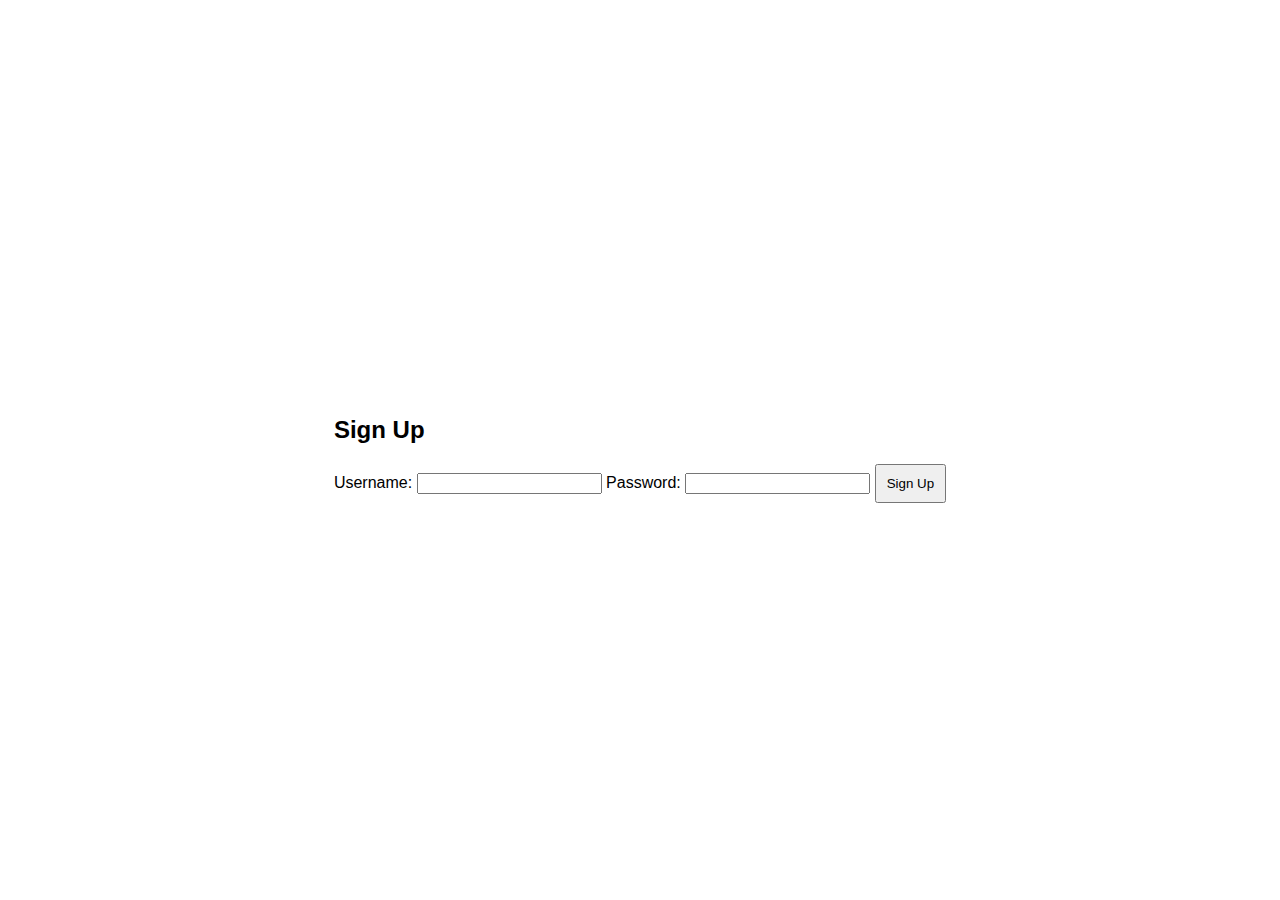
<file: index.html>
<!DOCTYPE html>
<html lang="en">
<head>
  <meta charset="UTF-8">
  <meta name="viewport" content="width=device-width, initial-scale=1.0">
  <link rel="stylesheet" href="css/styles.css">
  <title>User Authentication</title>
</head>
<body>
  <div class="container">
    <form id="signupForm">
      <h2>Sign Up</h2>
      <label for="username">Username:</label>
      <input type="text" id="username" required>
      <label for="password">Password:</label>
      <input type="password" id="password" required>
      <button type="button" onclick="register()">Sign Up</button>
    </form>

    <form id="loginForm" style="display:none;">
      <h2>Login</h2>
      <label for="loginUsername">Username:</label>
      <input type="text" id="loginUsername" required>
      <label for="loginPassword">Password:</label>
      <input type="password" id="loginPassword" required>
      <button type="button" onclick="login()">Login</button>
    </form>

    <div id="profile" style="display:none;">
      <h2>Profile</h2>
      <p id="profileUsername"></p>
      <p id="profileAge"></p>
      <p id="profileDOB"></p>
      <p id="profileContact"></p>
      <button onclick="logout()">Logout</button>
    </div>
  </div>

  <script src="js/script.js"></script>
</body>
</html>
</file>
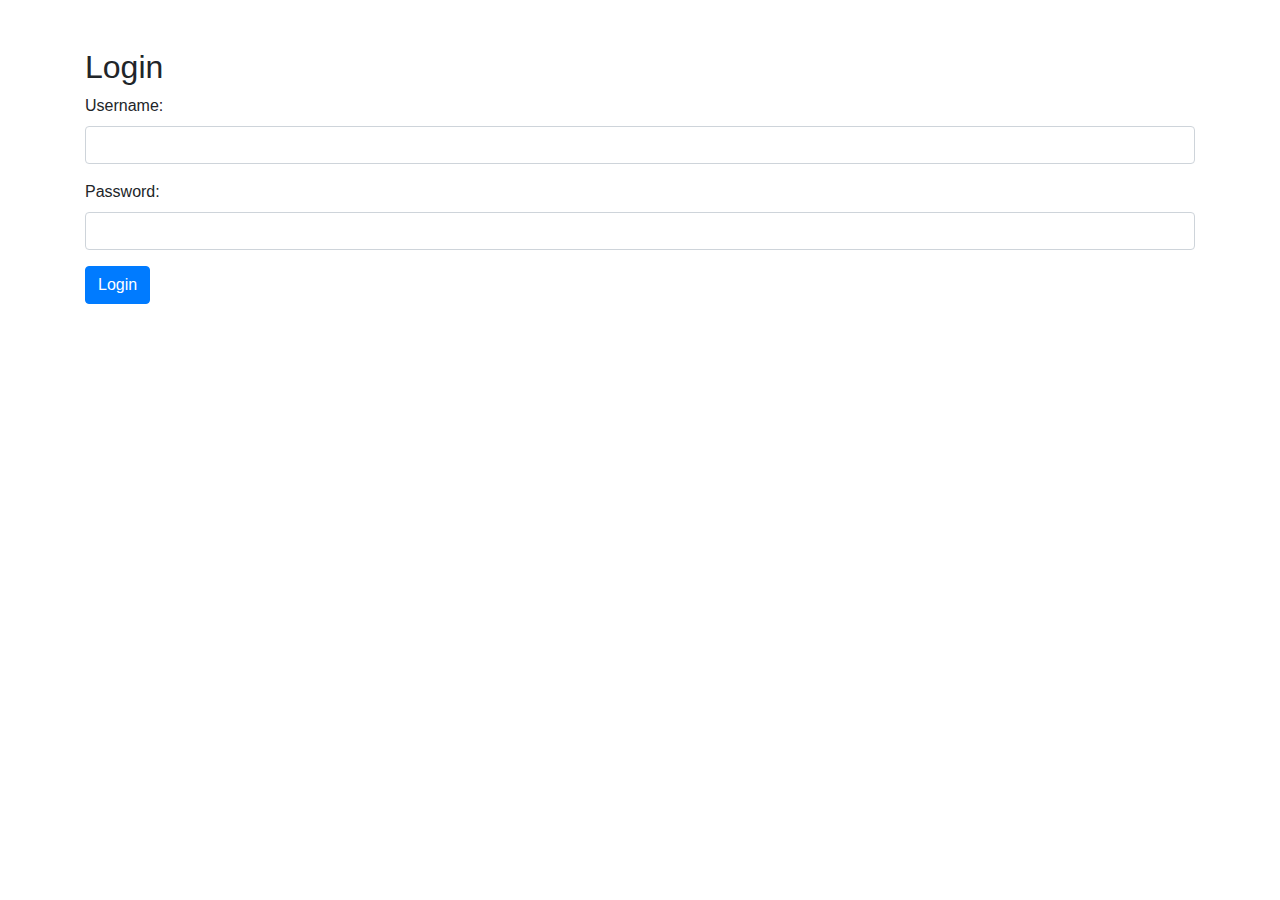
<file: login.html>
<!DOCTYPE html>
<html lang="en">
<head>
    <meta charset="UTF-8">
    <meta name="viewport" content="width=device-width, initial-scale=1.0">
    <link rel="stylesheet" href="https://stackpath.bootstrapcdn.com/bootstrap/4.3.1/css/bootstrap.min.css">
    <script src="https://code.jquery.com/jquery-3.2.1.min.js"></script>
    <title>Login</title>
</head>
<body>
    <div class="container mt-5">
        <form id="loginForm">
            <h2>Login</h2>
            <div class="form-group">
                <label for="username">Username:</label>
                <input type="text" class="form-control" id="username" required>
            </div>
            <div class="form-group">
                <label for="password">Password:</label>
                <input type="password" class="form-control" id="password" required>
            </div>
            <button type="button" class="btn btn-primary" onclick="loginUser()">Login</button>
        </form>
    </div>


    <script src="https://stackpath.bootstrapcdn.com/bootstrap/4.3.1/js/bootstrap.min.js"></script>
    <script src="js/login.js"></script>
</body>
</html>
</file>
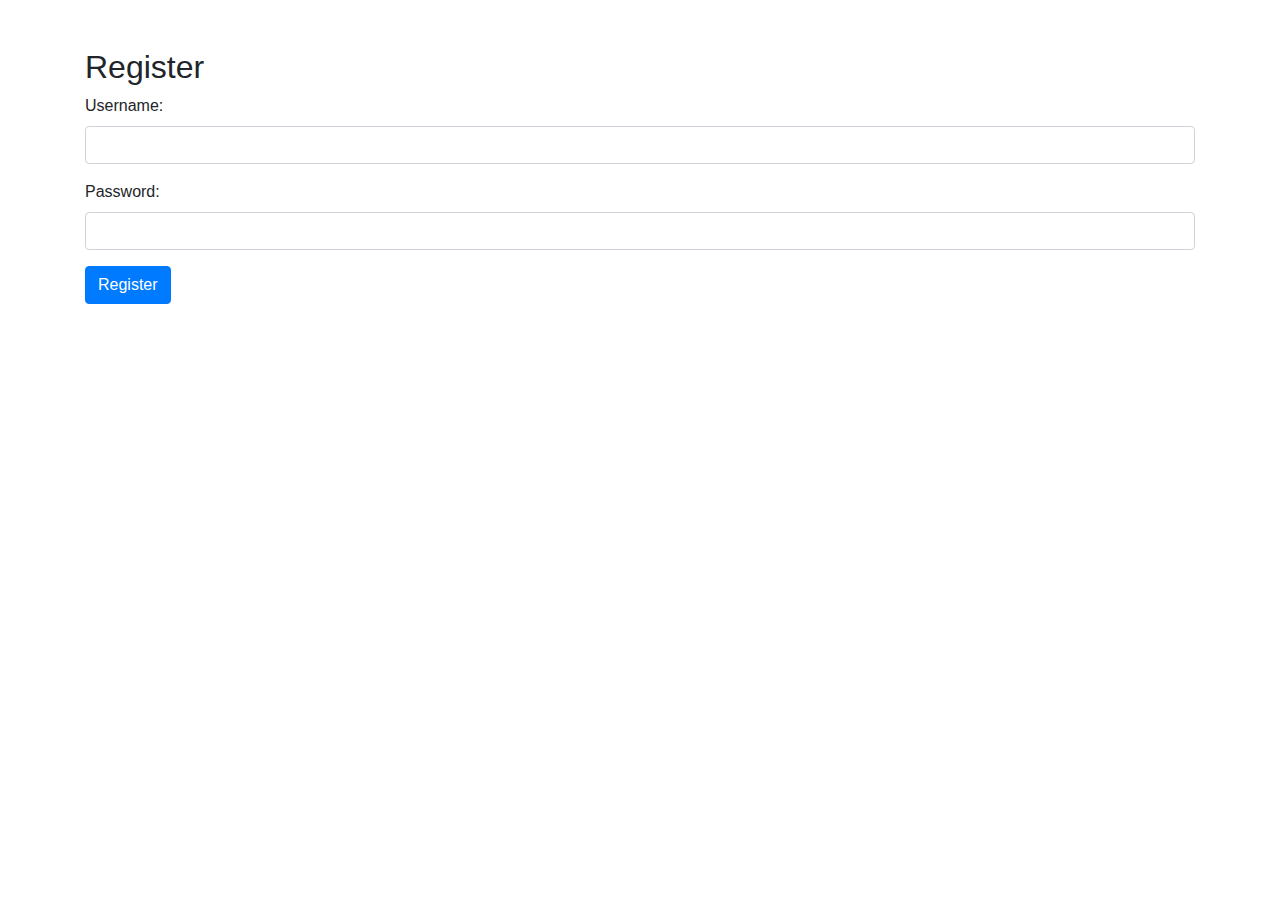
<file: register.html>
<!DOCTYPE html>
<html lang="en">
<head>
    <meta charset="UTF-8">
    <meta name="viewport" content="width=device-width, initial-scale=1.0">
    <link rel="stylesheet" href="https://stackpath.bootstrapcdn.com/bootstrap/4.3.1/css/bootstrap.min.css">
    <script src="https://code.jquery.com/jquery-3.2.1.min.js"></script>
    <title>Registration</title>
</head>
<body>
    <div class="container mt-5">
        <form id="registerForm">
            <h2>Register</h2>
            <div class="form-group">
                <label for="username">Username:</label>
                <input type="text" class="form-control" id="username" required>
            </div>
            <div class="form-group">
                <label for="password">Password:</label>
                <input type="password" class="form-control" id="password" required>
            </div>
            <button type="button" class="btn btn-primary" onclick="registerUser()">Register</button>
        </form>
    </div>

    <script src="https://stackpath.bootstrapcdn.com/bootstrap/4.3.1/js/bootstrap.min.js"></script>
    <script src="js/register.js"></script>
</body>
</html>
</file>
<file: css/styles.css>
body {
    font-family: Arial, sans-serif;
    display: flex;
    align-items: center;
    justify-content: center;
    height: 100vh;
    margin: 0;
  }
  
  .container {
    text-align: center;
  }
  
  form {
    display: inline-block;
    text-align: left;
    margin: 20px;
  }
  
  input {
    margin-bottom: 10px;
  }
  
  button {
    padding: 10px;
    cursor: pointer;
  }
</file>
